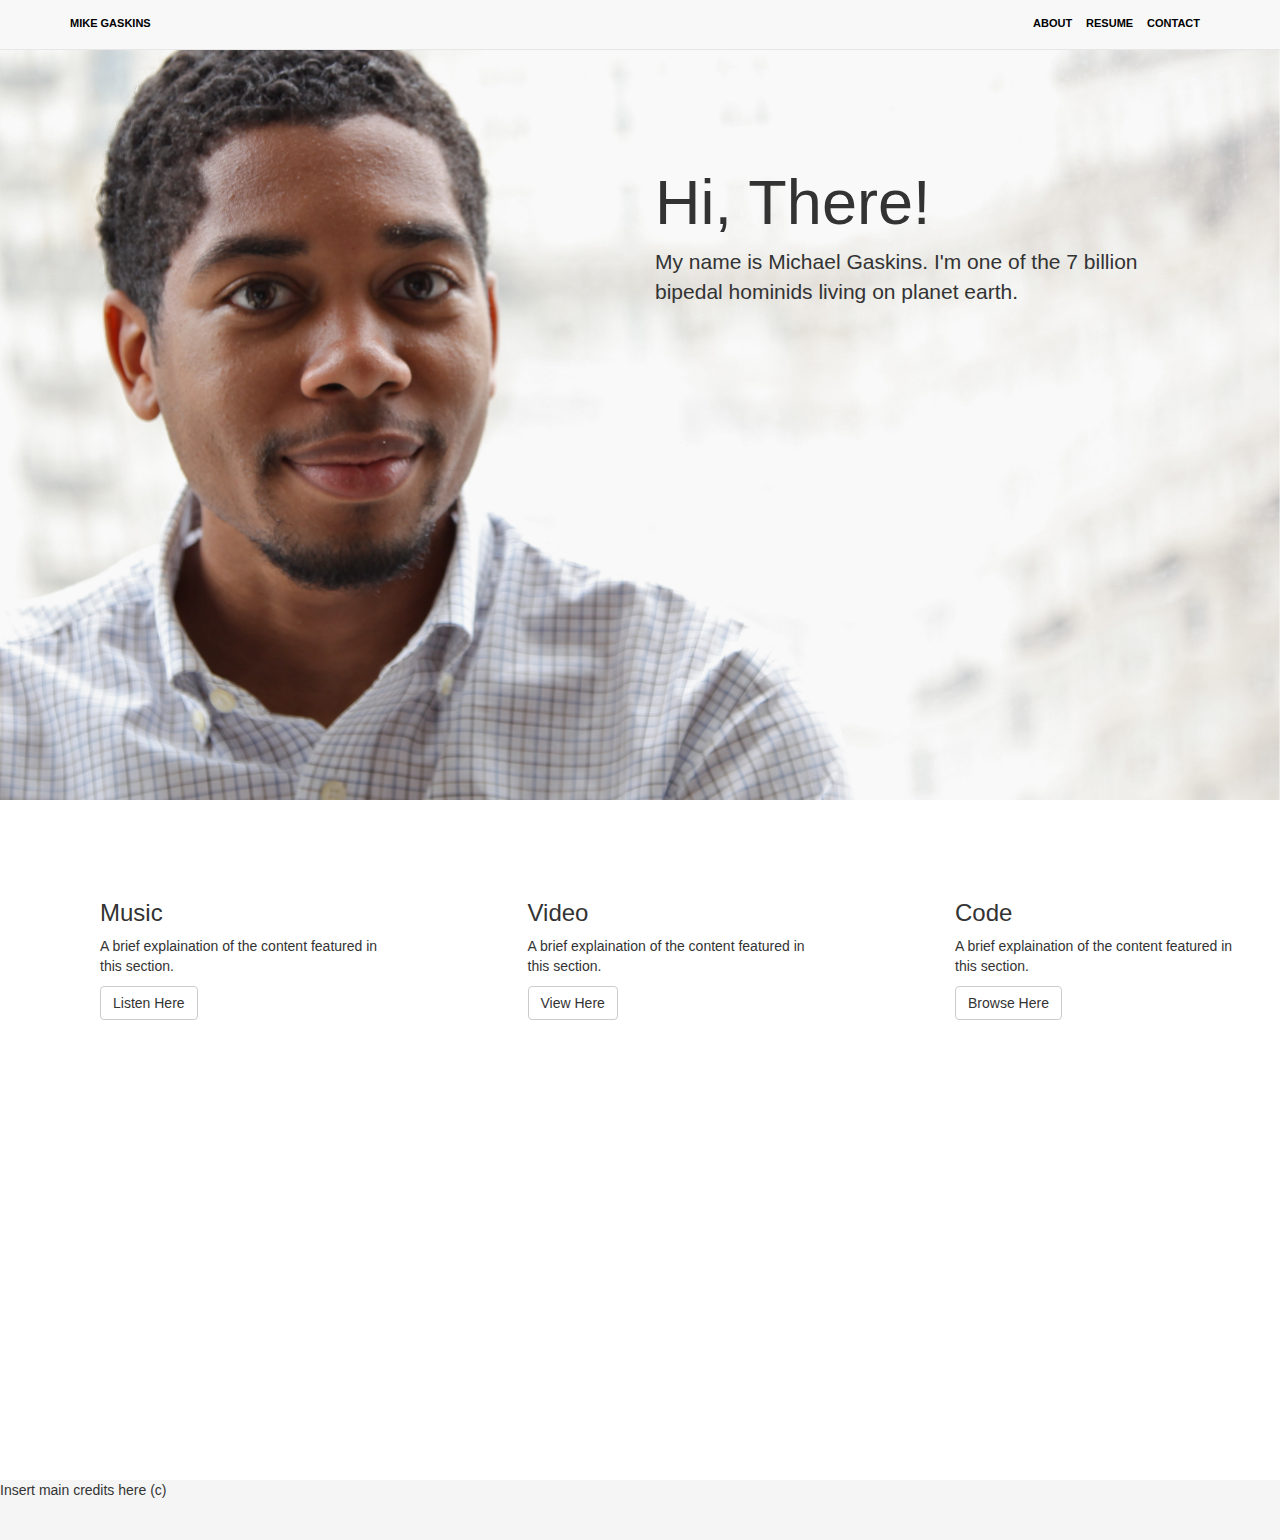
<file: index.html>
<!DOCTYPE html>
<html>
	<head>
		<title>Mike Gaskins Online</title>

		<!-- Bootstrap/jQuery -->
		<link href="css/bootstrap.css" rel="stylesheet">
		<link rel="stylesheet" href="css/main.css">

	</head>
	<body>
		<!-- Page Navigation -->
		<div class="navbar navbar-default navbar-fixed-top" role="navigation">
			<div class="container">
				<ul class="nav-left" >
					<li><a href="#">Mike Gaskins</a><li>
				</ul>
				<ul class="nav-right">
					<li><a href="#">About</a><li>
					<li><a href="#">Resume</a><li>
					<li><a href="#">Contact</a><li>	
				</ul>	
			</div>	
		</div>	
		<!-- Main Feature -->
		<div class="jumbotron">
			<div class="container">
				<div class="col-md-6">
					<h1>Hi, There!</h1>
					<p>My name is Michael Gaskins. I'm one of the 7 billion bipedal hominids living on planet earth.</p>
				</div>
			</div>	
		</div>

		<!-- Sub Feature -->
		<div class="row">
			<div class="col-md-3">
				<h3>Music</h3>
				<p>A brief explaination of the content featured in this section.</p>
				<a class="btn btn-default" href="#" role="button">Listen Here</a>
			</div>
			<div class="col-md-3">
				<h3>Video</h3>
				<p>A brief explaination of the content featured in this section.</p>
				<a class="btn btn-default" href="#" role="button">View Here</a>
			</div>
			<div class="col-md-3">
				<h3>Code</h3>
				<p>A brief explaination of the content featured in this section.</p>
				<a class="btn btn-default" href="#" role="button">Browse Here</a>
			</div>
		</div>

		<!-- Begin footer --> 
		<div class="footer">
			<div="container">
				<p class="text muted">Insert main credits here (c)</p>
			</div>
		</div>

		<!-- Scripts -->
		<script src="js/jquery-1.11.1.min.js"></script>
		<script src="js/bootstrap.min.js"></script>
	</body>
</html>
</file>
<file: css/main.css>
.navbar ul {
  margin-top: 12px;
  padding-left: 0px;
}

.navbar a {
  color: black;
  font-size: 11px;
  font-weight: bold;
  margin-right: 10px;
  text-transform: uppercase;
}
.navbar .nav-left {
  float: left;
}
.navbar .nav-right {
  float: right;
}

.navbar li {
  display: inline;
}

.jumbotron {
  background-image:url('../img/Mike_G_Headshot.jpg');
  background-size: 100%;
  background-repeat: no-repeat;
  height: 800px;
  
}
.jumbotron .container div {
  /* border: thin solid blue; */
  float: right;
  top: 100px;
}

#greeting {
	float:right;
}

.col-md-3 {
  margin-top: 50px;
  margin-left: 100px;
}

.footer {
  margin-top: 50px;
  background-color: #f5f5f5;
  height: 60px;
  margin-top: 460px;
}
</file>
